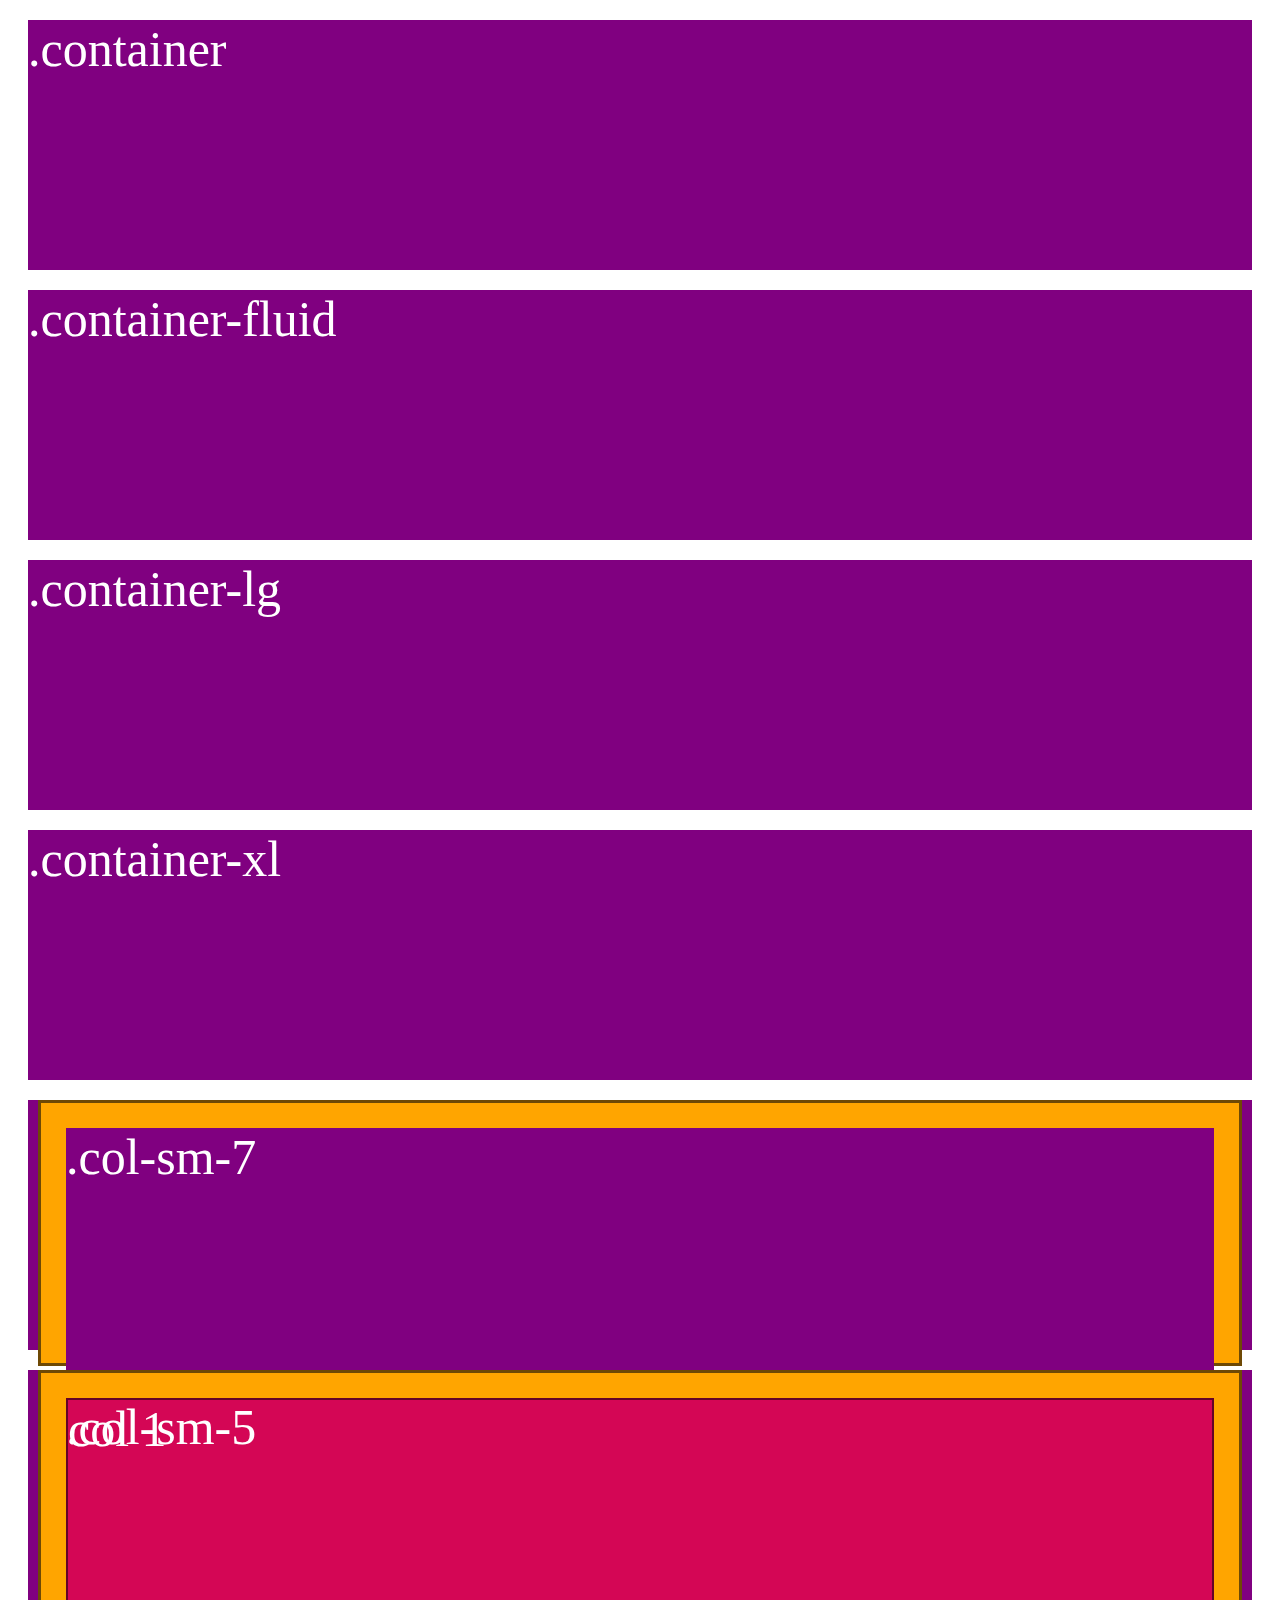
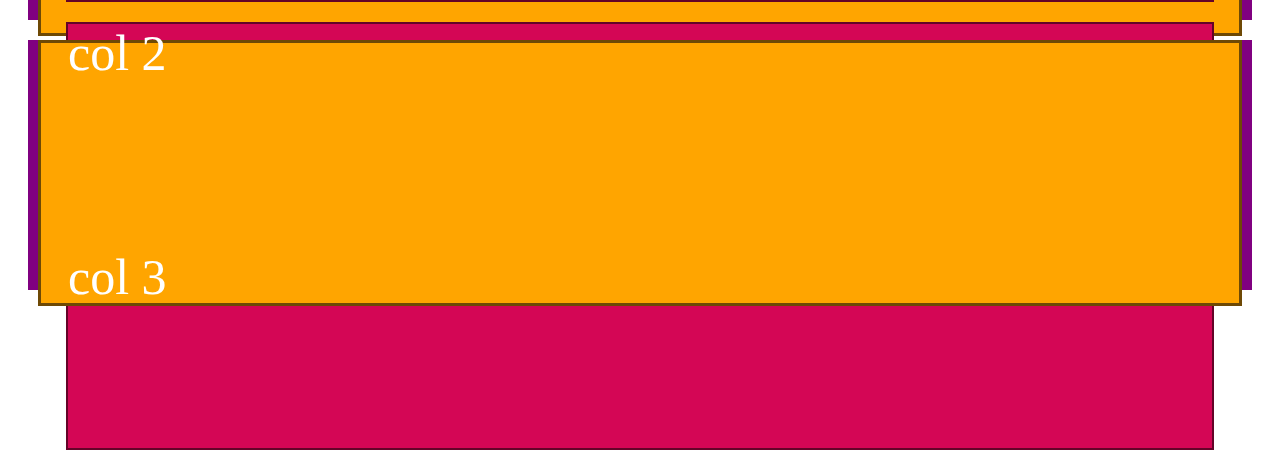
<file: 0-contenedores/index.html>
<!DOCTYPE html>
<html lang="en">
<head>
    <meta charset="UTF-8">
    <meta name="viewport" content="width=device-width, initial-scale=1.0">
    <link rel="stylesheet" href="./style.css">
    <!--Bootstrap-->
    <link href="https://cdn.jsdelivr.net/npm/bootstrap@5.3.0/dist/css/bootstrap.min.css" rel="stylesheet" integrity="sha384-9ndCyUaIbzAi2FUVXJi0CjmCapSmO7SnpJef0486qhLnuZ2cdeRhO02iuK6FUUVM" crossorigin="anonymous">
    <script src="https://cdn.jsdelivr.net/npm/bootstrap@5.3.0/dist/js/bootstrap.bundle.min.js" integrity="sha384-geWF76RCwLtnZ8qwWowPQNguL3RmwHVBC9FhGdlKrxdiJJigb/j/68SIy3Te4Bkz" crossorigin="anonymous"></script>
    <title>Primera App Bootstrap</title>
</head>
<body>
    <div class="container">
      .container
      </div>
    </div>
    <div class="container-fluid">
      .container-fluid
    </div>
    <div class="container-lg">
      .container-lg
    </div>
    <div class="container-xl">
      .container-xl
    </div>
    <div class="container">
      <div class="row">
        <div class="col-md-6">
          .col-sm-7
        </div>
        <div class="col-md-4">
          .col-sm-5
        </div>
      </div>
    </div>
    <div class="container">
      <div class="row">
        <div class="col">
          col 1
        </div>
        <div class="col">
          col 2
        </div>
        <div class="col">
          col 3
        </div>
      </div>
    </div>

    <div class="container text-center">
      <div class="row"></div>
    </div>
</body>
</html>
</file>
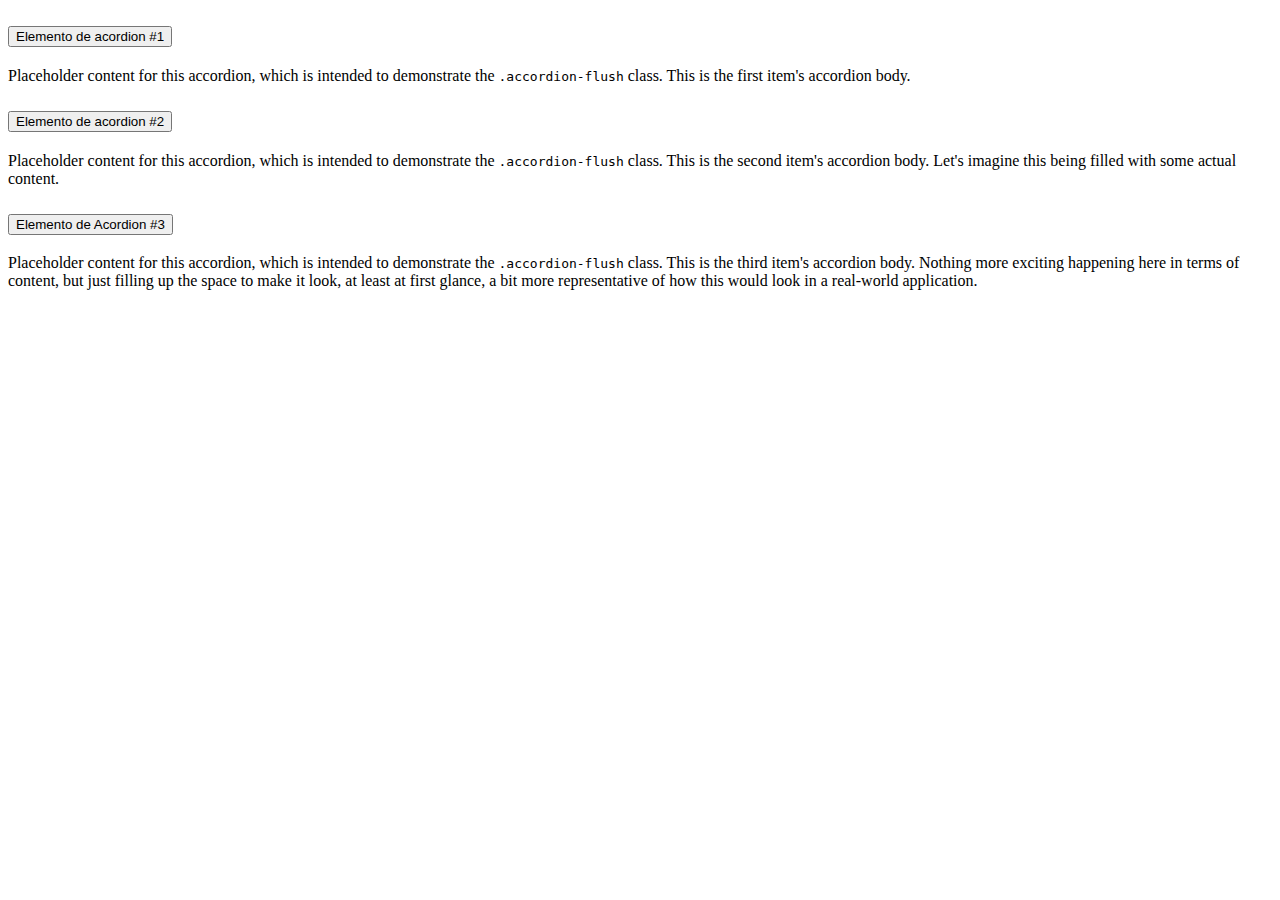
<file: 1-Componentes/index.html>
<!DOCTYPE html>
<html lang="en">
<head>
    <meta charset="UTF-8">
    <meta name="viewport" content="width=device-width, initial-scale=1.0">
    <link href="https://cdn.jsdelivr.net/npm/bootstrap@5.3.0/dist/css/bootstrap.min.css" rel="stylesheet" integrity="sha384-9ndCyUaIbzAi2FUVXJi0CjmCapSmO7SnpJef0486qhLnuZ2cdeRhO02iuK6FUUVM" crossorigin="anonymous">
    <script src="https://cdn.jsdelivr.net/npm/bootstrap@5.3.0/dist/js/bootstrap.bundle.min.js" integrity="sha384-geWF76RCwLtnZ8qwWowPQNguL3RmwHVBC9FhGdlKrxdiJJigb/j/68SIy3Te4Bkz" crossorigin="anonymous"></script>
    <title>Componente Bootstrap</title>
</head>
<body>
    <div class="container">

        <div class="accordion accordion-flush" id="accordionFlushExample">
            <div class="accordion-item">
              <h2 class="accordion-header">
                <button class="accordion-button collapsed" type="button" data-bs-toggle="collapse" data-bs-target="#flush-collapseOne" aria-expanded="false" aria-controls="flush-collapseOne">
                 Elemento de acordion #1
                </button>
              </h2>
              <div id="flush-collapseOne" class="accordion-collapse collapse" data-bs-parent="#accordionFlushExample">
                <div class="accordion-body">Placeholder content for this accordion, which is intended to demonstrate the <code>.accordion-flush</code> class. This is the first item's accordion body.</div>
              </div>
            </div>
            <div class="accordion-item">
              <h2 class="accordion-header">
                <button class="accordion-button collapsed" type="button" data-bs-toggle="collapse" data-bs-target="#flush-collapseTwo" aria-expanded="false" aria-controls="flush-collapseTwo">
                  Elemento de acordion #2
                </button>
              </h2>
              <div id="flush-collapseTwo" class="accordion-collapse collapse" data-bs-parent="#accordionFlushExample">
                <div class="accordion-body">Placeholder content for this accordion, which is intended to demonstrate the <code>.accordion-flush</code> class. This is the second item's accordion body. Let's imagine this being filled with some actual content.</div>
              </div>
            </div>
            <div class="accordion-item">
              <h2 class="accordion-header">
                <button class="accordion-button collapsed" type="button" data-bs-toggle="collapse" data-bs-target="#flush-collapseThree" aria-expanded="false" aria-controls="flush-collapseThree">
                  Elemento de Acordion #3
                </button>
              </h2>
              <div id="flush-collapseThree" class="accordion-collapse collapse" data-bs-parent="#accordionFlushExample">
                <div class="accordion-body">Placeholder content for this accordion, which is intended to demonstrate the <code>.accordion-flush</code> class. This is the third item's accordion body. Nothing more exciting happening here in terms of content, but just filling up the space to make it look, at least at first glance, a bit more representative of how this would look in a real-world application.</div>
              </div>
            </div>
          </div>

    </div>
</body>
</html>
</file>
<file: 0-contenedores/style.css>
div{
    height:  250px;
    background-color: purple;
    color: white;
    font-size: 50px;
    margin: 20px;
}

.row{
    background-color: orange;
    border: 3px solid rgb(110, 73, 5);
    margin: 10px;
    padding: 5px;
}

.col{
    background-color: #d40655;
    color: white;
    font-size: 50px;
    border: 2px solid #640328;
    height:  200px;

}
</file>
